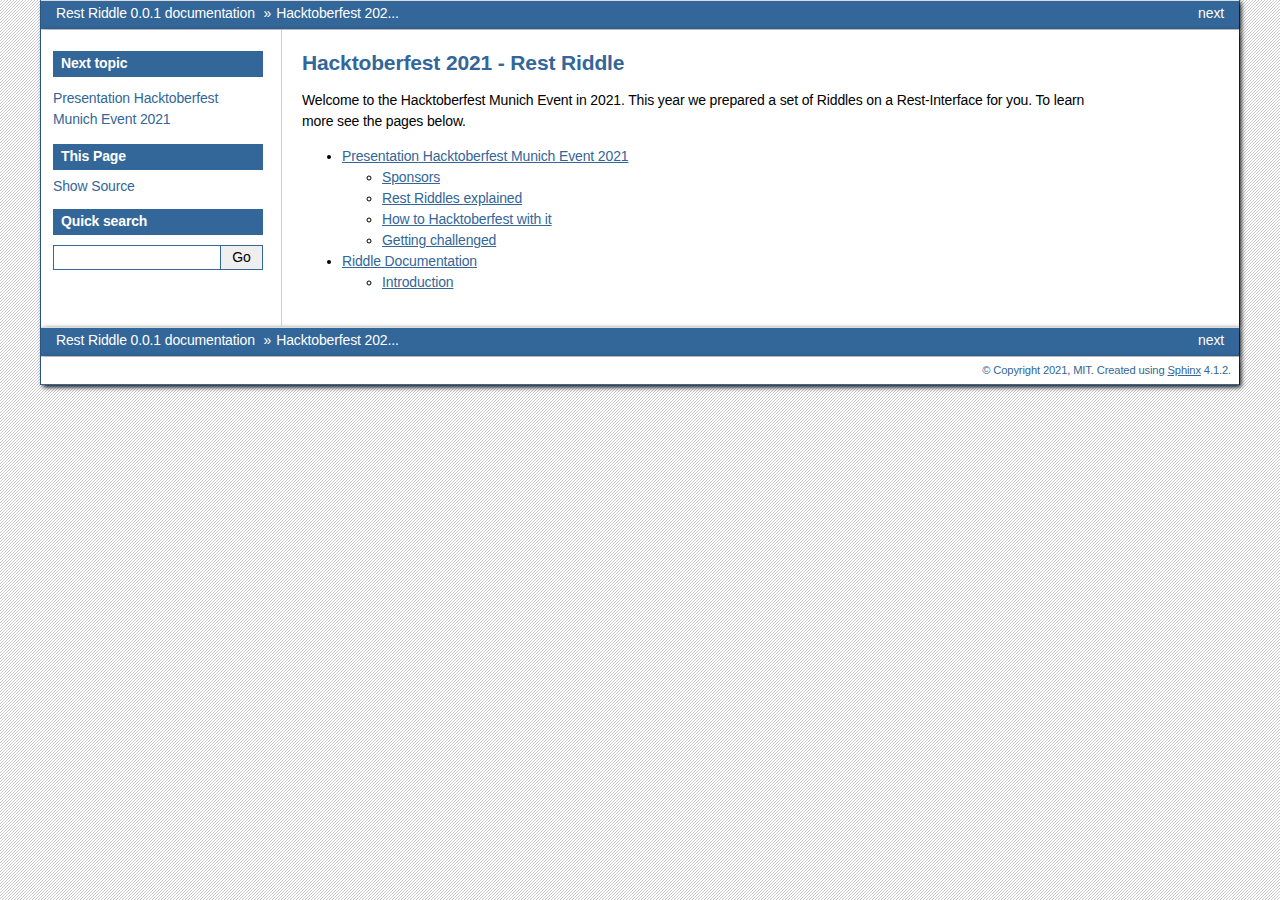
<file: index.html>
<!doctype html>

<html>
  <head>
    <meta charset="utf-8" />
    <meta name="viewport" content="width=device-width, initial-scale=1.0" /><meta name="generator" content="Docutils 0.17.1: http://docutils.sourceforge.net/" />

    <title>Hacktoberfest 2021 - Rest Riddle &#8212; Rest Riddle 0.0.1 documentation</title>
    <link rel="stylesheet" type="text/css" href="_static/pygments.css" />
    <link rel="stylesheet" type="text/css" href="_static/bizstyle.css" />
    
    <script data-url_root="./" id="documentation_options" src="_static/documentation_options.js"></script>
    <script src="_static/jquery.js"></script>
    <script src="_static/underscore.js"></script>
    <script src="_static/doctools.js"></script>
    <script src="_static/bizstyle.js"></script>
    <link rel="search" title="Search" href="search.html" />
    <link rel="next" title="Presentation Hacktoberfest Munich Event 2021" href="presentation.html" />
    <meta name="viewport" content="width=device-width,initial-scale=1.0" />
    <!--[if lt IE 9]>
    <script src="_static/css3-mediaqueries.js"></script>
    <![endif]-->
  </head><body>
    <div class="related" role="navigation" aria-label="related navigation">
      <h3>Navigation</h3>
      <ul>
        <li class="right" style="margin-right: 10px">
          <a href="presentation.html" title="Presentation Hacktoberfest Munich Event 2021"
             accesskey="N">next</a></li>
        <li class="nav-item nav-item-0"><a href="#">Rest Riddle 0.0.1 documentation</a> &#187;</li>
        <li class="nav-item nav-item-this"><a href="">Hacktoberfest 2021 - Rest Riddle</a></li> 
      </ul>
    </div>  

    <div class="document">
      <div class="documentwrapper">
        <div class="bodywrapper">
          <div class="body" role="main">
            
  <section id="hacktoberfest-2021-rest-riddle">
<h1>Hacktoberfest 2021 - Rest Riddle<a class="headerlink" href="#hacktoberfest-2021-rest-riddle" title="Permalink to this headline">¶</a></h1>
<p>Welcome to the Hacktoberfest Munich Event in 2021.
This year we prepared a set of Riddles on a Rest-Interface for you.
To learn more see the pages below.</p>
<div class="toctree-wrapper compound">
<ul>
<li class="toctree-l1"><a class="reference internal" href="presentation.html">Presentation Hacktoberfest Munich Event 2021</a><ul>
<li class="toctree-l2"><a class="reference internal" href="presentation.html#sponsors">Sponsors</a></li>
<li class="toctree-l2"><a class="reference internal" href="presentation.html#rest-riddles-explained">Rest Riddles explained</a></li>
<li class="toctree-l2"><a class="reference internal" href="presentation.html#how-to-hacktoberfest-with-it">How to Hacktoberfest with it</a></li>
<li class="toctree-l2"><a class="reference internal" href="presentation.html#getting-challenged">Getting challenged</a></li>
</ul>
</li>
<li class="toctree-l1"><a class="reference internal" href="rest_riddles.html">Riddle Documentation</a><ul>
<li class="toctree-l2"><a class="reference internal" href="riddles/introduction.html">Introduction</a></li>
</ul>
</li>
</ul>
</div>
</section>


            <div class="clearer"></div>
          </div>
        </div>
      </div>
      <div class="sphinxsidebar" role="navigation" aria-label="main navigation">
        <div class="sphinxsidebarwrapper">
  <h4>Next topic</h4>
  <p class="topless"><a href="presentation.html"
                        title="next chapter">Presentation Hacktoberfest Munich Event 2021</a></p>
  <div role="note" aria-label="source link">
    <h3>This Page</h3>
    <ul class="this-page-menu">
      <li><a href="_sources/index.rst.txt"
            rel="nofollow">Show Source</a></li>
    </ul>
   </div>
<div id="searchbox" style="display: none" role="search">
  <h3 id="searchlabel">Quick search</h3>
    <div class="searchformwrapper">
    <form class="search" action="search.html" method="get">
      <input type="text" name="q" aria-labelledby="searchlabel" autocomplete="off" autocorrect="off" autocapitalize="off" spellcheck="false"/>
      <input type="submit" value="Go" />
    </form>
    </div>
</div>
<script>$('#searchbox').show(0);</script>
        </div>
      </div>
      <div class="clearer"></div>
    </div>
    <div class="related" role="navigation" aria-label="related navigation">
      <h3>Navigation</h3>
      <ul>
        <li class="right" style="margin-right: 10px">
          <a href="presentation.html" title="Presentation Hacktoberfest Munich Event 2021"
             >next</a></li>
        <li class="nav-item nav-item-0"><a href="#">Rest Riddle 0.0.1 documentation</a> &#187;</li>
        <li class="nav-item nav-item-this"><a href="">Hacktoberfest 2021 - Rest Riddle</a></li> 
      </ul>
    </div>
    <div class="footer" role="contentinfo">
        &#169; Copyright 2021, MIT.
      Created using <a href="https://www.sphinx-doc.org/">Sphinx</a> 4.1.2.
    </div>
  </body>
</html>
</file>
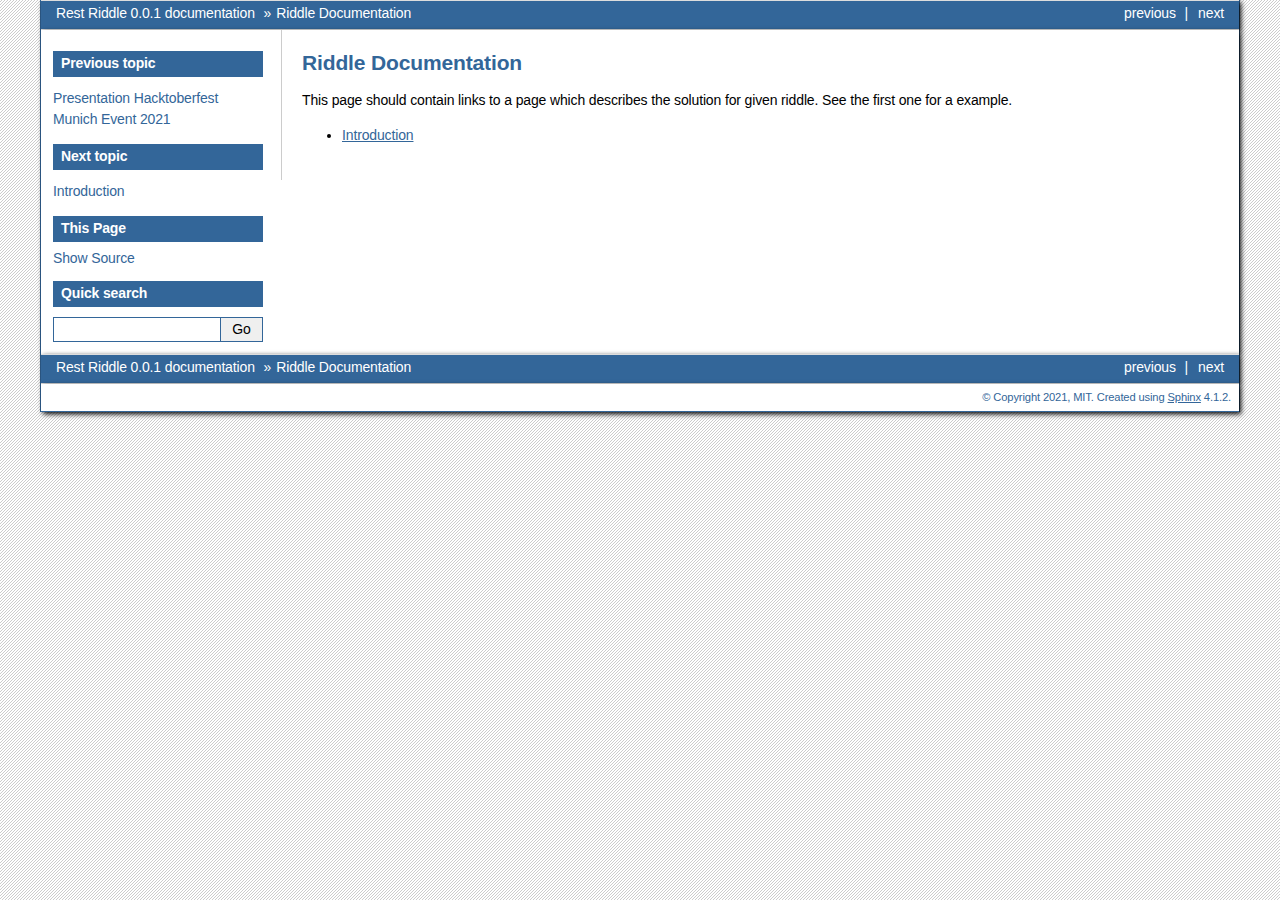
<file: rest_riddles.html>
<!doctype html>

<html>
  <head>
    <meta charset="utf-8" />
    <meta name="viewport" content="width=device-width, initial-scale=1.0" /><meta name="generator" content="Docutils 0.17.1: http://docutils.sourceforge.net/" />

    <title>Riddle Documentation &#8212; Rest Riddle 0.0.1 documentation</title>
    <link rel="stylesheet" type="text/css" href="_static/pygments.css" />
    <link rel="stylesheet" type="text/css" href="_static/bizstyle.css" />
    
    <script data-url_root="./" id="documentation_options" src="_static/documentation_options.js"></script>
    <script src="_static/jquery.js"></script>
    <script src="_static/underscore.js"></script>
    <script src="_static/doctools.js"></script>
    <script src="_static/bizstyle.js"></script>
    <link rel="search" title="Search" href="search.html" />
    <link rel="next" title="Introduction" href="riddles/introduction.html" />
    <link rel="prev" title="Presentation Hacktoberfest Munich Event 2021" href="presentation.html" />
    <meta name="viewport" content="width=device-width,initial-scale=1.0" />
    <!--[if lt IE 9]>
    <script src="_static/css3-mediaqueries.js"></script>
    <![endif]-->
  </head><body>
    <div class="related" role="navigation" aria-label="related navigation">
      <h3>Navigation</h3>
      <ul>
        <li class="right" style="margin-right: 10px">
          <a href="riddles/introduction.html" title="Introduction"
             accesskey="N">next</a></li>
        <li class="right" >
          <a href="presentation.html" title="Presentation Hacktoberfest Munich Event 2021"
             accesskey="P">previous</a> |</li>
        <li class="nav-item nav-item-0"><a href="index.html">Rest Riddle 0.0.1 documentation</a> &#187;</li>
        <li class="nav-item nav-item-this"><a href="">Riddle Documentation</a></li> 
      </ul>
    </div>  

    <div class="document">
      <div class="documentwrapper">
        <div class="bodywrapper">
          <div class="body" role="main">
            
  <section id="riddle-documentation">
<h1>Riddle Documentation<a class="headerlink" href="#riddle-documentation" title="Permalink to this headline">¶</a></h1>
<p>This page should contain links to a page which describes the solution for given riddle.
See the first one for a example.</p>
<div class="toctree-wrapper compound">
<ul>
<li class="toctree-l1"><a class="reference internal" href="riddles/introduction.html">Introduction</a></li>
</ul>
</div>
</section>


            <div class="clearer"></div>
          </div>
        </div>
      </div>
      <div class="sphinxsidebar" role="navigation" aria-label="main navigation">
        <div class="sphinxsidebarwrapper">
  <h4>Previous topic</h4>
  <p class="topless"><a href="presentation.html"
                        title="previous chapter">Presentation Hacktoberfest Munich Event 2021</a></p>
  <h4>Next topic</h4>
  <p class="topless"><a href="riddles/introduction.html"
                        title="next chapter">Introduction</a></p>
  <div role="note" aria-label="source link">
    <h3>This Page</h3>
    <ul class="this-page-menu">
      <li><a href="_sources/rest_riddles.rst.txt"
            rel="nofollow">Show Source</a></li>
    </ul>
   </div>
<div id="searchbox" style="display: none" role="search">
  <h3 id="searchlabel">Quick search</h3>
    <div class="searchformwrapper">
    <form class="search" action="search.html" method="get">
      <input type="text" name="q" aria-labelledby="searchlabel" autocomplete="off" autocorrect="off" autocapitalize="off" spellcheck="false"/>
      <input type="submit" value="Go" />
    </form>
    </div>
</div>
<script>$('#searchbox').show(0);</script>
        </div>
      </div>
      <div class="clearer"></div>
    </div>
    <div class="related" role="navigation" aria-label="related navigation">
      <h3>Navigation</h3>
      <ul>
        <li class="right" style="margin-right: 10px">
          <a href="riddles/introduction.html" title="Introduction"
             >next</a></li>
        <li class="right" >
          <a href="presentation.html" title="Presentation Hacktoberfest Munich Event 2021"
             >previous</a> |</li>
        <li class="nav-item nav-item-0"><a href="index.html">Rest Riddle 0.0.1 documentation</a> &#187;</li>
        <li class="nav-item nav-item-this"><a href="">Riddle Documentation</a></li> 
      </ul>
    </div>
    <div class="footer" role="contentinfo">
        &#169; Copyright 2021, MIT.
      Created using <a href="https://www.sphinx-doc.org/">Sphinx</a> 4.1.2.
    </div>
  </body>
</html>
</file>
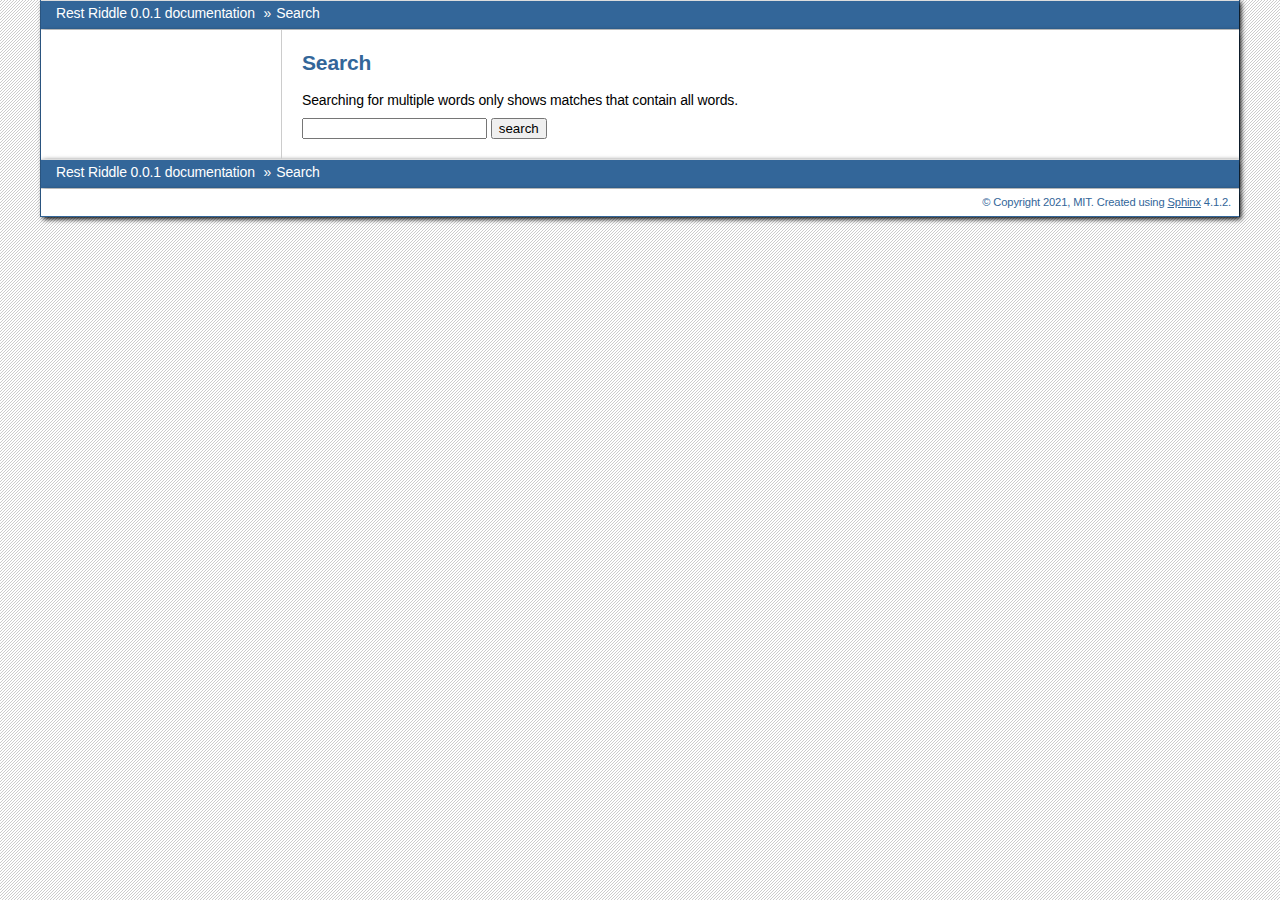
<file: search.html>
<!doctype html>

<html>
  <head>
    <meta charset="utf-8" />
    <meta name="viewport" content="width=device-width, initial-scale=1.0" />
    <title>Search &#8212; Rest Riddle 0.0.1 documentation</title>
    <link rel="stylesheet" type="text/css" href="_static/pygments.css" />
    <link rel="stylesheet" type="text/css" href="_static/bizstyle.css" />
    
    
    <script data-url_root="./" id="documentation_options" src="_static/documentation_options.js"></script>
    <script src="_static/jquery.js"></script>
    <script src="_static/underscore.js"></script>
    <script src="_static/doctools.js"></script>
    <script src="_static/bizstyle.js"></script>
    <script src="_static/searchtools.js"></script>
    <script src="_static/language_data.js"></script>
    <link rel="search" title="Search" href="#" />
  <script src="searchindex.js" defer></script>
  
    <meta name="viewport" content="width=device-width,initial-scale=1.0" />
    <!--[if lt IE 9]>
    <script src="_static/css3-mediaqueries.js"></script>
    <![endif]-->

  </head><body>
    <div class="related" role="navigation" aria-label="related navigation">
      <h3>Navigation</h3>
      <ul>
        <li class="nav-item nav-item-0"><a href="index.html">Rest Riddle 0.0.1 documentation</a> &#187;</li>
        <li class="nav-item nav-item-this"><a href="">Search</a></li> 
      </ul>
    </div>  

    <div class="document">
      <div class="documentwrapper">
        <div class="bodywrapper">
          <div class="body" role="main">
            
  <h1 id="search-documentation">Search</h1>
  
  <div id="fallback" class="admonition warning">
  <script>$('#fallback').hide();</script>
  <p>
    Please activate JavaScript to enable the search
    functionality.
  </p>
  </div>
  
  
  <p>
    Searching for multiple words only shows matches that contain
    all words.
  </p>
  
  
  <form action="" method="get">
    <input type="text" name="q" aria-labelledby="search-documentation" value="" autocomplete="off" autocorrect="off" autocapitalize="off" spellcheck="false"/>
    <input type="submit" value="search" />
    <span id="search-progress" style="padding-left: 10px"></span>
  </form>
  
  
  
  <div id="search-results">
  
  </div>
  

            <div class="clearer"></div>
          </div>
        </div>
      </div>
      <div class="sphinxsidebar" role="navigation" aria-label="main navigation">
        <div class="sphinxsidebarwrapper">
        </div>
      </div>
      <div class="clearer"></div>
    </div>
    <div class="related" role="navigation" aria-label="related navigation">
      <h3>Navigation</h3>
      <ul>
        <li class="nav-item nav-item-0"><a href="index.html">Rest Riddle 0.0.1 documentation</a> &#187;</li>
        <li class="nav-item nav-item-this"><a href="">Search</a></li> 
      </ul>
    </div>
    <div class="footer" role="contentinfo">
        &#169; Copyright 2021, MIT.
      Created using <a href="https://www.sphinx-doc.org/">Sphinx</a> 4.1.2.
    </div>
  </body>
</html>
</file>
<file: _static/pygments.css>
pre { line-height: 125%; }
td.linenos .normal { color: inherit; background-color: transparent; padding-left: 5px; padding-right: 5px; }
span.linenos { color: inherit; background-color: transparent; padding-left: 5px; padding-right: 5px; }
td.linenos .special { color: #000000; background-color: #ffffc0; padding-left: 5px; padding-right: 5px; }
span.linenos.special { color: #000000; background-color: #ffffc0; padding-left: 5px; padding-right: 5px; }
.highlight .hll { background-color: #ffffcc }
.highlight { background: #eeffcc; }
.highlight .c { color: #408090; font-style: italic } /* Comment */
.highlight .err { border: 1px solid #FF0000 } /* Error */
.highlight .k { color: #007020; font-weight: bold } /* Keyword */
.highlight .o { color: #666666 } /* Operator */
.highlight .ch { color: #408090; font-style: italic } /* Comment.Hashbang */
.highlight .cm { color: #408090; font-style: italic } /* Comment.Multiline */
.highlight .cp { color: #007020 } /* Comment.Preproc */
.highlight .cpf { color: #408090; font-style: italic } /* Comment.PreprocFile */
.highlight .c1 { color: #408090; font-style: italic } /* Comment.Single */
.highlight .cs { color: #408090; background-color: #fff0f0 } /* Comment.Special */
.highlight .gd { color: #A00000 } /* Generic.Deleted */
.highlight .ge { font-style: italic } /* Generic.Emph */
.highlight .gr { color: #FF0000 } /* Generic.Error */
.highlight .gh { color: #000080; font-weight: bold } /* Generic.Heading */
.highlight .gi { color: #00A000 } /* Generic.Inserted */
.highlight .go { color: #333333 } /* Generic.Output */
.highlight .gp { color: #c65d09; font-weight: bold } /* Generic.Prompt */
.highlight .gs { font-weight: bold } /* Generic.Strong */
.highlight .gu { color: #800080; font-weight: bold } /* Generic.Subheading */
.highlight .gt { color: #0044DD } /* Generic.Traceback */
.highlight .kc { color: #007020; font-weight: bold } /* Keyword.Constant */
.highlight .kd { color: #007020; font-weight: bold } /* Keyword.Declaration */
.highlight .kn { color: #007020; font-weight: bold } /* Keyword.Namespace */
.highlight .kp { color: #007020 } /* Keyword.Pseudo */
.highlight .kr { color: #007020; font-weight: bold } /* Keyword.Reserved */
.highlight .kt { color: #902000 } /* Keyword.Type */
.highlight .m { color: #208050 } /* Literal.Number */
.highlight .s { color: #4070a0 } /* Literal.String */
.highlight .na { color: #4070a0 } /* Name.Attribute */
.highlight .nb { color: #007020 } /* Name.Builtin */
.highlight .nc { color: #0e84b5; font-weight: bold } /* Name.Class */
.highlight .no { color: #60add5 } /* Name.Constant */
.highlight .nd { color: #555555; font-weight: bold } /* Name.Decorator */
.highlight .ni { color: #d55537; font-weight: bold } /* Name.Entity */
.highlight .ne { color: #007020 } /* Name.Exception */
.highlight .nf { color: #06287e } /* Name.Function */
.highlight .nl { color: #002070; font-weight: bold } /* Name.Label */
.highlight .nn { color: #0e84b5; font-weight: bold } /* Name.Namespace */
.highlight .nt { color: #062873; font-weight: bold } /* Name.Tag */
.highlight .nv { color: #bb60d5 } /* Name.Variable */
.highlight .ow { color: #007020; font-weight: bold } /* Operator.Word */
.highlight .w { color: #bbbbbb } /* Text.Whitespace */
.highlight .mb { color: #208050 } /* Literal.Number.Bin */
.highlight .mf { color: #208050 } /* Literal.Number.Float */
.highlight .mh { color: #208050 } /* Literal.Number.Hex */
.highlight .mi { color: #208050 } /* Literal.Number.Integer */
.highlight .mo { color: #208050 } /* Literal.Number.Oct */
.highlight .sa { color: #4070a0 } /* Literal.String.Affix */
.highlight .sb { color: #4070a0 } /* Literal.String.Backtick */
.highlight .sc { color: #4070a0 } /* Literal.String.Char */
.highlight .dl { color: #4070a0 } /* Literal.String.Delimiter */
.highlight .sd { color: #4070a0; font-style: italic } /* Literal.String.Doc */
.highlight .s2 { color: #4070a0 } /* Literal.String.Double */
.highlight .se { color: #4070a0; font-weight: bold } /* Literal.String.Escape */
.highlight .sh { color: #4070a0 } /* Literal.String.Heredoc */
.highlight .si { color: #70a0d0; font-style: italic } /* Literal.String.Interpol */
.highlight .sx { color: #c65d09 } /* Literal.String.Other */
.highlight .sr { color: #235388 } /* Literal.String.Regex */
.highlight .s1 { color: #4070a0 } /* Literal.String.Single */
.highlight .ss { color: #517918 } /* Literal.String.Symbol */
.highlight .bp { color: #007020 } /* Name.Builtin.Pseudo */
.highlight .fm { color: #06287e } /* Name.Function.Magic */
.highlight .vc { color: #bb60d5 } /* Name.Variable.Class */
.highlight .vg { color: #bb60d5 } /* Name.Variable.Global */
.highlight .vi { color: #bb60d5 } /* Name.Variable.Instance */
.highlight .vm { color: #bb60d5 } /* Name.Variable.Magic */
.highlight .il { color: #208050 } /* Literal.Number.Integer.Long */
</file>
<file: _static/bizstyle.css>
/*
 * bizstyle.css_t
 * ~~~~~~~~~~~~~~
 *
 * Sphinx stylesheet -- business style theme.
 *
 * :copyright: Copyright 2011-2014 by Sphinx team, see AUTHORS.
 * :license: BSD, see LICENSE for details.
 *
 */

@import url("basic.css");

/* -- page layout ----------------------------------------------------------- */

body {
    font-family: 'Lucida Grande', 'Lucida Sans Unicode', 'Geneva',
                 'Verdana', sans-serif;
    font-size: 14px;
    letter-spacing: -0.01em;
    line-height: 150%;
    text-align: center;
    background-color: white;
    background-image: url(background_b01.png);
    color: black;
    padding: 0;
    border-right: 1px solid #336699;
    border-left: 1px solid #336699;

    margin: 0px 40px 0px 40px;
}

div.document {
    background-color: white;
    text-align: left;
    background-repeat: repeat-x;

    -moz-box-shadow: 2px 2px 5px #000;
    -webkit-box-shadow: 2px 2px 5px #000;
}

div.documentwrapper {
    float: left;
    width: 100%;
}

div.bodywrapper {
    margin: 0 0 0 240px;
    border-left: 1px solid #ccc;
}

div.body {
    margin: 0;
    padding: 0.5em 20px 20px 20px;
}
div.bodywrapper {
    margin: 0 0 0 calc(210px + 30px);
}

div.related {
    font-size: 1em;

    -moz-box-shadow: 2px 2px 5px #000;
    -webkit-box-shadow: 2px 2px 5px #000;
}

div.related ul {
    background-color: #336699;
    height: 100%;
    overflow: hidden;
    border-top: 1px solid #ddd;
    border-bottom: 1px solid #ddd;
}

div.related ul li {
    color: white;
    margin: 0;
    padding: 0;
    height: 2em;
    float: left;
}

div.related ul li.right {
    float: right;
    margin-right: 5px;
}

div.related ul li a {
    margin: 0;
    padding: 0 5px 0 5px;
    line-height: 1.75em;
    color: #fff;
}

div.related ul li a:hover {
    color: #fff;
    text-decoration: underline;
}

div.sphinxsidebarwrapper {
    padding: 0;
}

div.sphinxsidebar {
    padding: 0.5em 12px 12px 12px;
    width: 210px;
    font-size: 1em;
    text-align: left;
}

div.sphinxsidebar h3, div.sphinxsidebar h4 {
    margin: 1em 0 0.5em 0;
    font-size: 1em;
    padding: 0.1em 0 0.1em 0.5em;
    color: white;
    border: 1px solid #336699;
    background-color: #336699;
}

div.sphinxsidebar h3 a {
    color: white;
}

div.sphinxsidebar ul {
    padding-left: 1.5em;
    margin-top: 7px;
    padding: 0;
    line-height: 130%;
}

div.sphinxsidebar ul ul {
    margin-left: 20px;
}

div.sphinxsidebar input {
    border: 1px solid #336699;
}

div.footer {
    background-color: white;
    color: #336699;
    padding: 3px 8px 3px 0;
    clear: both;
    font-size: 0.8em;
    text-align: right;
    border-bottom: 1px solid #336699;

    -moz-box-shadow: 2px 2px 5px #000;
    -webkit-box-shadow: 2px 2px 5px #000;
}

div.footer a {
    color: #336699;
    text-decoration: underline;
}

/* -- body styles ----------------------------------------------------------- */

p {
    margin: 0.8em 0 0.5em 0;
}

a {
    color: #336699;
    text-decoration: none;
}

a:hover {
    color: #336699;
    text-decoration: underline;
}

div.body a {
    text-decoration: underline;
}

h1, h2, h3 {
    color: #336699;
}

h1 {
    margin: 0;
    padding: 0.7em 0 0.3em 0;
    font-size: 1.5em;
}

h2 {
    margin: 1.3em 0 0.2em 0;
    font-size: 1.35em;
    padding-bottom: .5em;
    border-bottom: 1px solid #336699;
}

h3 {
    margin: 1em 0 -0.3em 0;
    font-size: 1.2em;
    padding-bottom: .3em;
    border-bottom: 1px solid #CCCCCC;
}

div.body h1 a, div.body h2 a, div.body h3 a,
div.body h4 a, div.body h5 a, div.body h6 a {
    color: black!important;
}

h1 a.anchor, h2 a.anchor, h3 a.anchor,
h4 a.anchor, h5 a.anchor, h6 a.anchor {
    display: none;
    margin: 0 0 0 0.3em;
    padding: 0 0.2em 0 0.2em;
    color: #aaa!important;
}

h1:hover a.anchor, h2:hover a.anchor, h3:hover a.anchor, h4:hover a.anchor,
h5:hover a.anchor, h6:hover a.anchor {
    display: inline;
}

h1 a.anchor:hover, h2 a.anchor:hover, h3 a.anchor:hover, h4 a.anchor:hover,
h5 a.anchor:hover, h6 a.anchor:hover {
    color: #777;
    background-color: #eee;
}

a.headerlink {
    color: #c60f0f!important;
    font-size: 1em;
    margin-left: 6px;
    padding: 0 4px 0 4px;
    text-decoration: none!important;
}

a.headerlink:hover {
    background-color: #ccc;
    color: white!important;
}

cite, code, tt {
    font-family: 'Consolas', 'Deja Vu Sans Mono',
                 'Bitstream Vera Sans Mono', monospace;
    font-size: 0.95em;
    letter-spacing: 0.01em;
}

code {
    background-color: #F2F2F2;
    border-bottom: 1px solid #ddd;
    color: #333;
}

code.descname, code.descclassname, code.xref {
    border: 0;
}

hr {
    border: 1px solid #abc;
    margin: 2em;
}

a code {
    border: 0;
    color: #CA7900;
}

a code:hover {
    color: #2491CF;
}

pre {
    background-color: transparent !important;
    font-family: 'Consolas', 'Deja Vu Sans Mono',
                 'Bitstream Vera Sans Mono', monospace;
    font-size: 0.95em;
    letter-spacing: 0.015em;
    line-height: 120%;
    padding: 0.5em;
    border-right: 5px solid #ccc;
    border-left: 5px solid #ccc;
}

pre a {
    color: inherit;
    text-decoration: underline;
}

td.linenos pre {
    padding: 0.5em 0;
}

div.quotebar {
    background-color: #f8f8f8;
    max-width: 250px;
    float: right;
    padding: 2px 7px;
    border: 1px solid #ccc;
}

div.topic {
    background-color: #f8f8f8;
}

table {
    border-collapse: collapse;
    margin: 0 -0.5em 0 -0.5em;
}

table td, table th {
    padding: 0.2em 0.5em 0.2em 0.5em;
}

div.admonition {
    font-size: 0.9em;
    margin: 1em 0 1em 0;
    border: 3px solid #cccccc;
    background-color: #f7f7f7;
    padding: 0;
}

div.admonition p {
    margin: 0.5em 1em 0.5em 1em;
    padding: 0;
}

div.admonition li p {
    margin-left: 0;
}

div.admonition pre, div.warning pre {
    margin: 0;
}

div.highlight {
    margin: 0.4em 1em;
}

div.admonition p.admonition-title {
    margin: 0;
    padding: 0.1em 0 0.1em 0.5em;
    color: white;
    border-bottom: 3px solid #cccccc;
    font-weight: bold;
    background-color: #165e83;
}

div.danger    { border: 3px solid #f0908d; background-color: #f0cfa0; }
div.error     { border: 3px solid #f0908d; background-color: #ede4cd; }
div.warning   { border: 3px solid #f8b862; background-color: #f0cfa0; }
div.caution   { border: 3px solid #f8b862; background-color: #ede4cd; }
div.attention { border: 3px solid #f8b862; background-color: #f3f3f3; }
div.important { border: 3px solid #f0cfa0; background-color: #ede4cd; }
div.note      { border: 3px solid #f0cfa0; background-color: #f3f3f3; }
div.hint      { border: 3px solid #bed2c3; background-color: #f3f3f3; }
div.tip       { border: 3px solid #bed2c3; background-color: #f3f3f3; }

div.danger p.admonition-title, div.error p.admonition-title {
    background-color: #b7282e;
    border-bottom: 3px solid #f0908d;
}

div.caution p.admonition-title,
div.warning p.admonition-title,
div.attention p.admonition-title {
    background-color: #f19072;
    border-bottom: 3px solid #f8b862;
}

div.note p.admonition-title, div.important p.admonition-title {
    background-color: #f8b862;
    border-bottom: 3px solid #f0cfa0;
}

div.hint p.admonition-title, div.tip p.admonition-title {
    background-color: #7ebea5;
    border-bottom: 3px solid #bed2c3;
}

div.admonition ul, div.admonition ol,
div.warning ul, div.warning ol {
    margin: 0.1em 0.5em 0.5em 3em;
    padding: 0;
}

div.versioninfo {
    margin: 1em 0 0 0;
    border: 1px solid #ccc;
    background-color: #DDEAF0;
    padding: 8px;
    line-height: 1.3em;
    font-size: 0.9em;
}

.viewcode-back {
    font-family: 'Lucida Grande', 'Lucida Sans Unicode', 'Geneva',
                 'Verdana', sans-serif;
}

div.viewcode-block:target {
    background-color: #f4debf;
    border-top: 1px solid #ac9;
    border-bottom: 1px solid #ac9;
}

p.versionchanged span.versionmodified {
    font-size: 0.9em;
    margin-right: 0.2em;
    padding: 0.1em;
    background-color: #DCE6A0;
}

dl.field-list > dt {
    color: white;
    background-color: #82A0BE;
}

dl.field-list > dd {
    background-color: #f7f7f7;
}

/* -- table styles ---------------------------------------------------------- */

table.docutils {
    margin: 1em 0;
    padding: 0;
    border: 1px solid white;
    background-color: #f7f7f7;
}

table.docutils td, table.docutils th {
    padding: 1px 8px 1px 5px;
    border-top: 0;
    border-left: 0;
    border-right: 1px solid white;
    border-bottom: 1px solid white;
}

table.docutils td p {
    margin-top: 0;
    margin-bottom: 0.3em;
}

table.field-list td, table.field-list th {
    border: 0 !important;
    word-break: break-word;
}

table.footnote td, table.footnote th {
    border: 0 !important;
}

th {
    color: white;
    text-align: left;
    padding-right: 5px;
    background-color: #82A0BE;
}

div.literal-block-wrapper div.code-block-caption {
    background-color: #EEE;
    border-style: solid;
    border-color: #CCC;
    border-width: 1px 5px;
}

/* WIDE DESKTOP STYLE */
@media only screen and (min-width: 1176px) {
body {
    margin: 0 40px 0 40px;
}
}

/* TABLET STYLE */
@media only screen and (min-width: 768px) and (max-width: 991px) {
body {
    margin: 0 40px 0 40px;
}
}

/* MOBILE LAYOUT (PORTRAIT/320px) */
@media only screen and (max-width: 767px) {
body {
    margin: 0;
}
div.bodywrapper {
    margin: 0;
    width: 100%;
    border: none;
}
div.sphinxsidebar {
    display: none;
}
}

/* MOBILE LAYOUT (LANDSCAPE/480px) */
@media only screen and (min-width: 480px) and (max-width: 767px) {
body {
    margin: 0 20px 0 20px;
}
}

/* RETINA OVERRIDES */
@media
only screen and (-webkit-min-device-pixel-ratio: 2),
only screen and (min-device-pixel-ratio: 2) {
}

/* -- end ------------------------------------------------------------------- */
</file>
